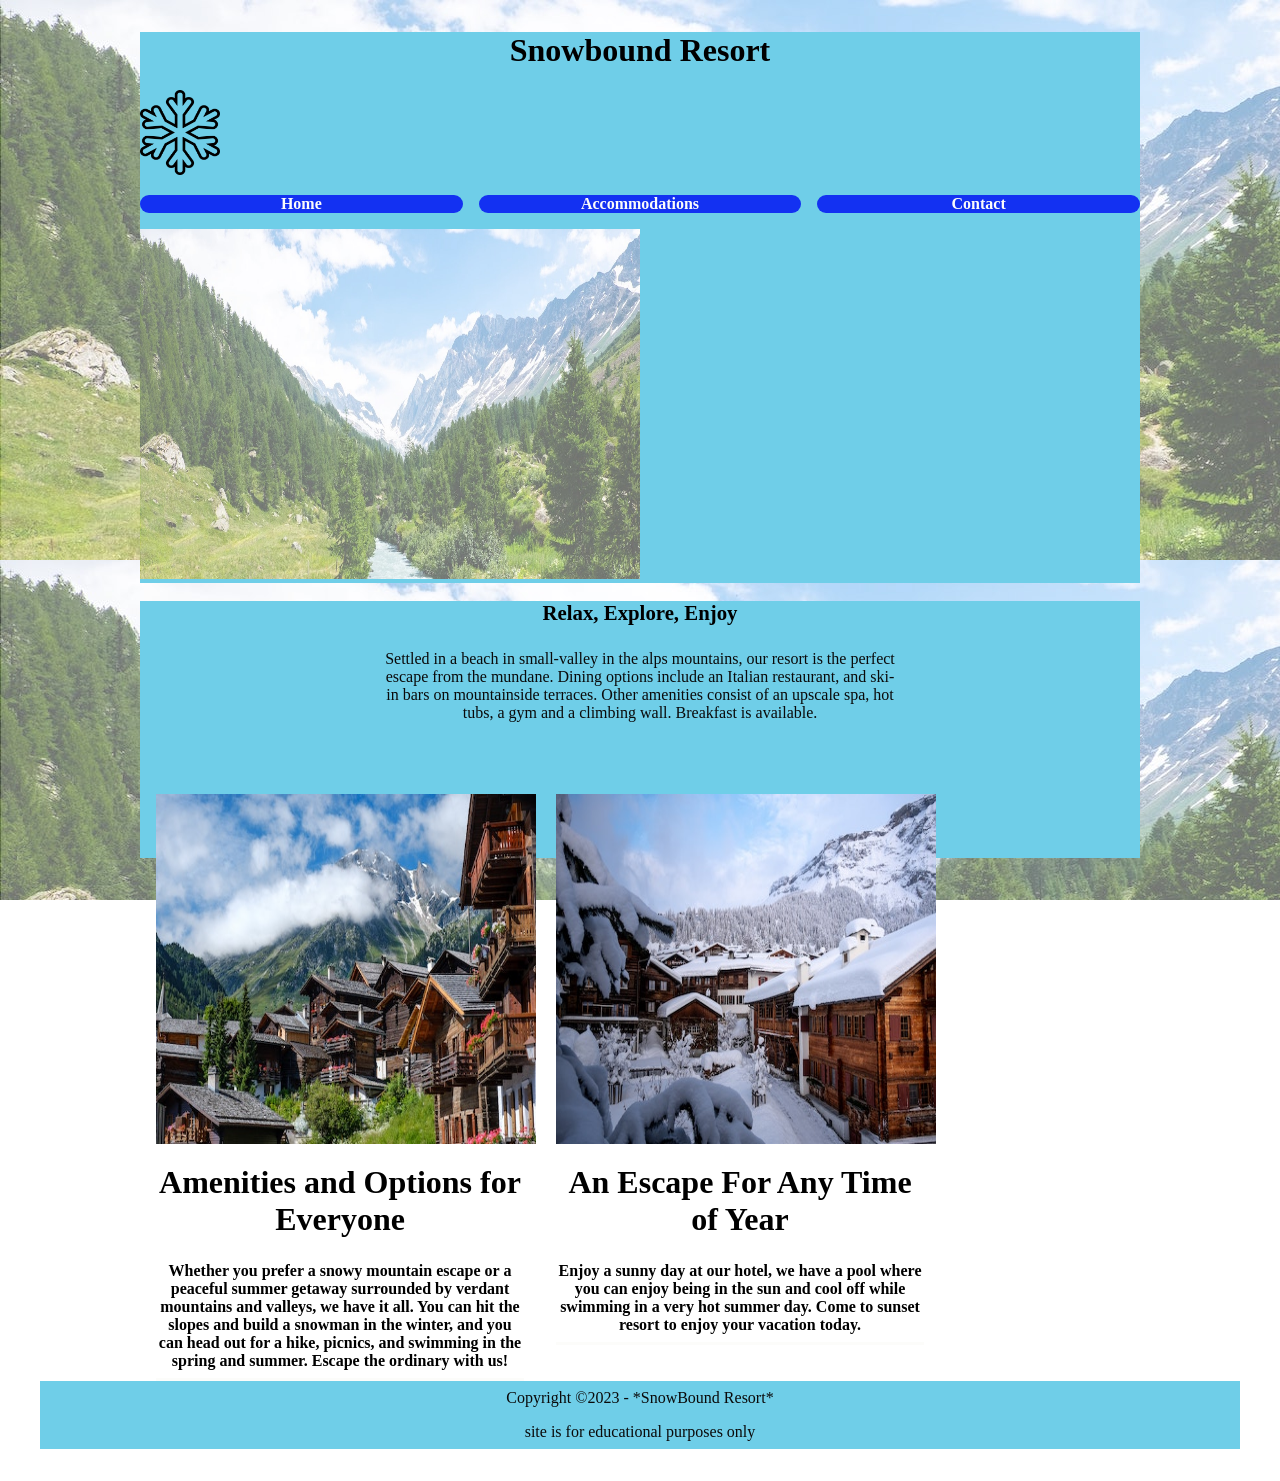
<file: index.html>
<!DOCTYPE html>
<html lang="en">
    <head>
        <meta charset="utf-8">
        <title>SNowbound Resort</title>
        <meta name="author" content="Raymond J Mercola">
        <meta name="description" content="This will be the final project of the git215 class">

        <link rel="shortcut icon" href="images/favicon.ico" type="image/x-icon">
<link rel="icon" href="/favicon.ico" type="image/x-icon">

        <!-- link to stylesheet -->
        <link rel="stylesheet" href="styles.css">
    </head>
<body>
<header>
    <h1>Snowbound Resort</h1>
    <section id="logo">
    <img src="images/logo.png" alt="" width="80" height="85"></a>
    <a href="#" aria-label="go to the Snowbound Resort home page"></a>
     </section>
<nav>
    <ul>
                    <li><a href="#">Home</a></li>
                    <li><a href="#">Accommodations</a></li>
                    <li><a href="Contacts.html">Contact</a></li>
                </ul>
</nav>
    <div class="background">
    <img src="images/swiss-valley.jpg" alt="" width="500" height="350">
    </div>
</header>

<main> 
    <h2>Relax, Explore, Enjoy</h2>
   <p> Settled in a beach in small-valley in the alps mountains, our resort is the perfect escape from the mundane. Dining options include an Italian restaurant, and ski-in bars on mountainside terraces. Other amenities consist of an upscale spa, hot tubs, a gym and a climbing wall. Breakfast is available.</p>
<section id="content">
        <section>
        <img src="images/swiss-chalet.jpg" alt="Those cabins will make you feel at home, each with warm cozy beds, room service, and a wonderful view from the mountain top." width="380" height="350">
    
        <h3>Amenities and Options for Everyone</h3>
        <p> Whether you prefer a snowy mountain escape or a peaceful summer getaway surrounded by verdant mountains and valleys, we have it all. You can hit the slopes and build a snowman in the winter, and you can head out for a hike, picnics, and swimming in the spring and summer. Escape the ordinary with us!</p>
</section>

        <section>
        <img src="images/snowy-chalet.jpg" alt="It can be very cold in the alps during the winter season, always bring some snow gear either for fun or for emergencies. With those cabins, customers will feel warm and safe." width="380" height="350">   
        <h3>An Escape For Any Time of Year</h3>
        <p>Enjoy a sunny day at our hotel, we have a pool where you can enjoy being in the sun and cool off while swimming in a very hot summer day. Come to sunset resort to enjoy your vacation today.</p>
      </main>
    </section>

 </section>
<footer>
    <p>Copyright ©2023 - *SnowBound Resort* </p>
    <p>site is for educational purposes only</p>
</footer>
</body>
</file>
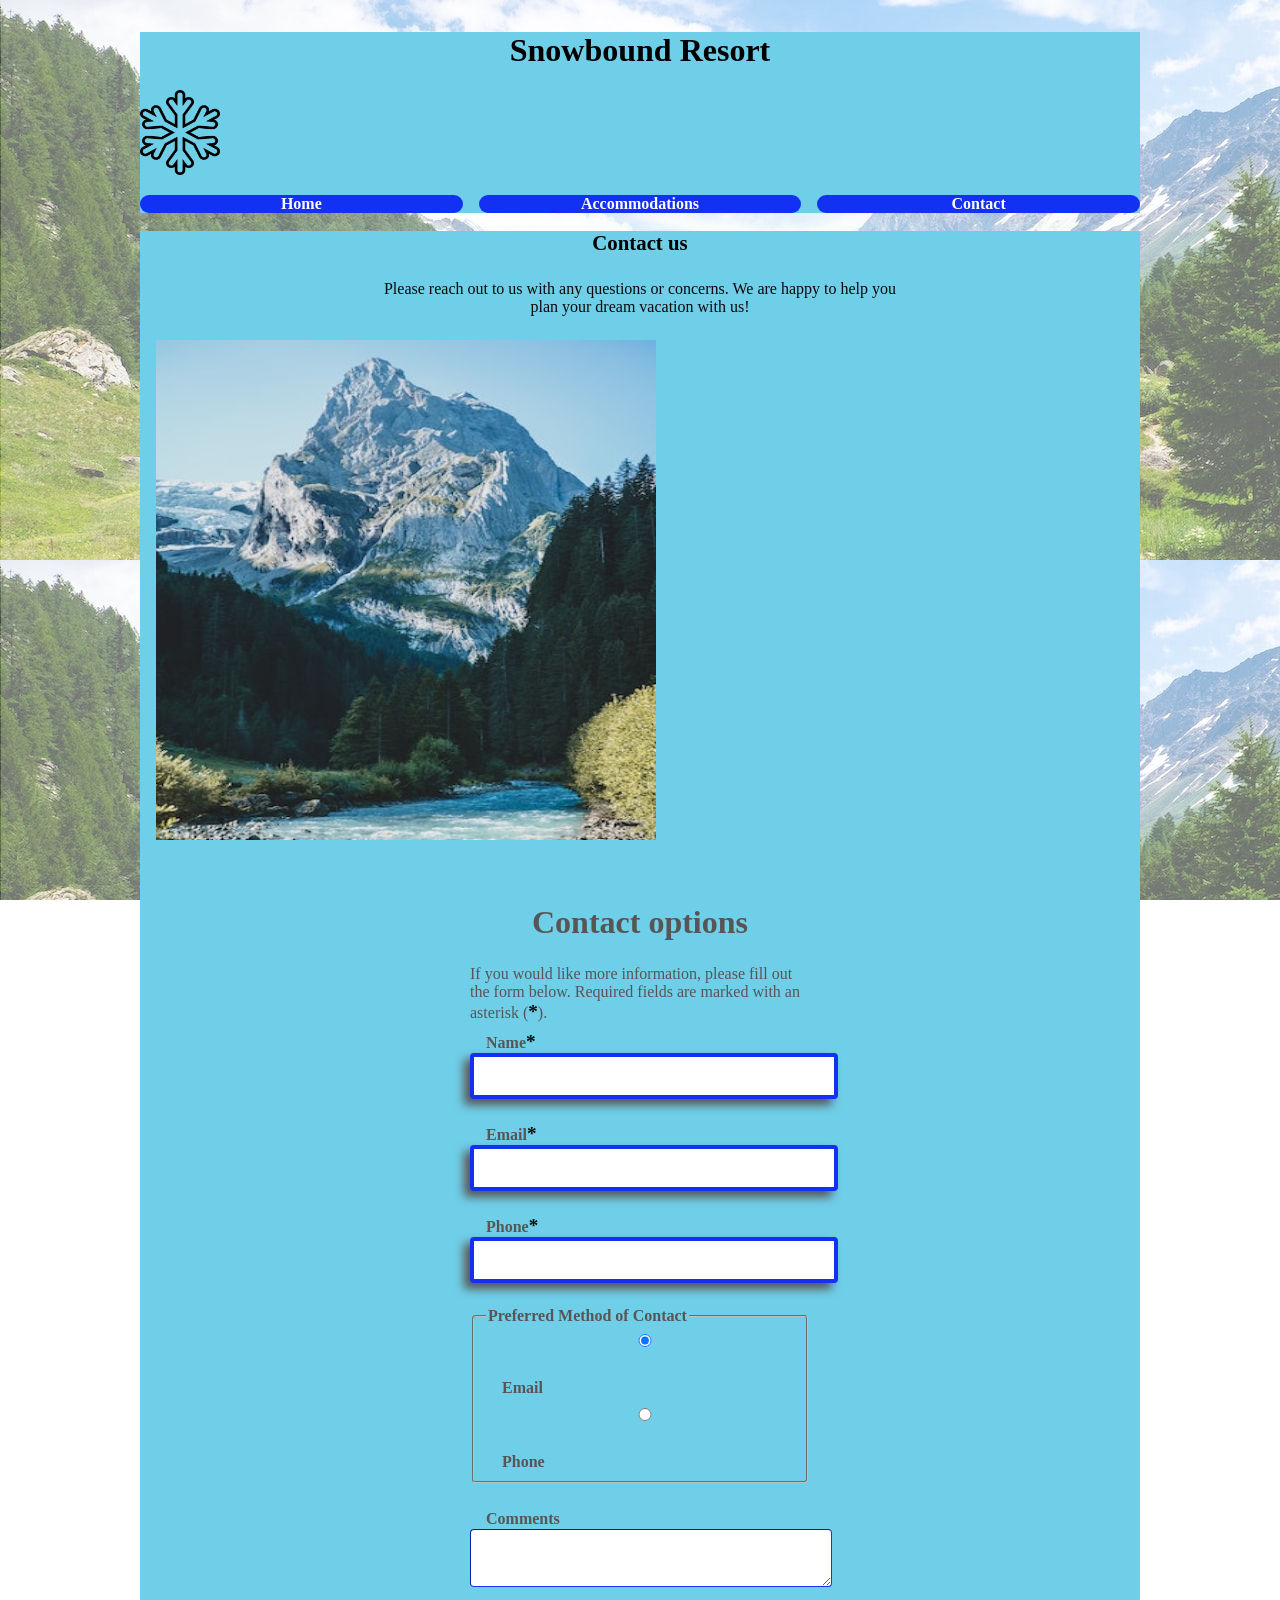
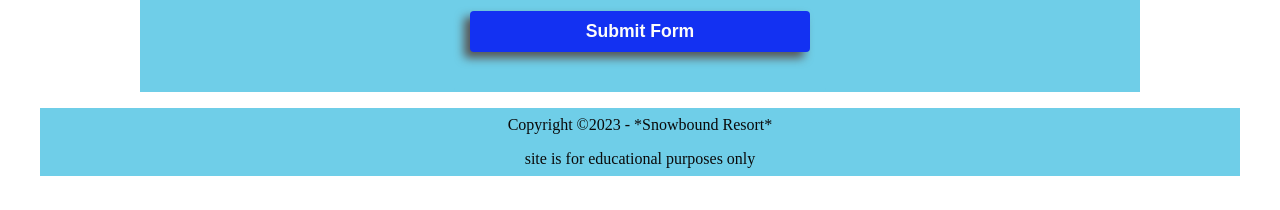
<file: Contacts.html>
<!DOCTYPE html>
<html lang="en">
    <head>
        <meta charset="utf-8">
        <title>CSS SnowBound Resort</title>
        <meta name="author" content="Raymond J Mercola">
        <meta name="description" content="This will be the final project of the git215 class">

        <!-- link to stylesheet -->
        <link rel="stylesheet" href="styles.css">
        
       <header>
    <h1>Snowbound Resort</h1>
    <section id="logo">
    <img src="images/logo.png" alt="" width="80" height="85"></a>
    <a href="#" aria-label="go to the Snowbound Resort home page"></a>
     </section>
<nav>
    <ul>
                    <li><a href="index.html">Home</a></li>
                    <li><a href="#">Accommodations</a></li>
                    <li><a href="#">Contact</a></li>
                </ul>
</nav>
  
</header> 

<main>
    <h2>Contact us</h2>    
    <p>Please reach out to us with any questions or concerns. We are happy to help you plan your dream vacation with us!</p>
    <img src="images/swiss-peak.jpg" alt="A beautiful mountain range seen over the woods" width="500" height="500">
    <section id="form">
		<h3>Contact options</h3>
		<p>If you would like more information, please fill out the form below. Required fields are marked with an asterisk (<span class="required">*</span>).</p>
		<form action="https://wp.zybooks.com/form-viewer.php" method="POST" target="_blank">
			<label for="my-name">Name<span class="required">*</span></label>
			<input type="text" name="my-name" id="my-name" required>

            <label for="email-address">Email<span class="required">*</span></label>
			<input type="text" name="email-address" id="email-address" required>

            <label for="phone-number">Phone<span class="required">*</span></label>
			<input type="text" name="phone-number" id="phone-number" required>
                <fieldset>
            	<legend>Preferred Method of Contact</legend>
				<input type="radio" name="contact-pref" id="email" checked>
				<label for="email-address">Email</label>
				<input type="radio" name="contact-pref" id="phone">
				<label for="phone-number">Phone</label>
			</fieldset>

            <label for="comments">Comments<span class="required"></span></label>
			<textarea name="comments" id="comments"></textarea>

            <input type="submit" name="my-submit" id="my-submit" value="Submit Form">
        </form>
    </section>
</main>

<footer>
    <p>Copyright ©2023 - *Snowbound Resort* </p> 
    <p>site is for educational purposes only</p>
</footer>
</file>
<file: styles.css>
:root{
--dk-blue: #1331f2;
--icy-blue: #6fcee8;
--white: #fcfcfa;
--wnt-blue: #beddf7;
--dk-gray: #575655;
--black: #0a0a0a;
--fonts: 'Times New Roman', Verdana, sans-serif;
--box-shadow-sm: -3px 3px 7px var(--dk-gray);
	--box-shadow-lg: -6px 6px 10px var(--dk-gray);
	
	--filter-shadow-sm: drop-shadow(-3px 3px 7px var(--dk-gray));
	--filter-shadow-lg: drop-shadow(-6px 6px 10px var(--dk-gray));
}

body{
	margin: 2rem auto;
	box-sizing: border-box;
	background-image: url(images/swiss-valley.jpg);
	background-attachment: fixed;
	position: relative;
}

header, main, footer{
	width: 100%;
	max-width: 1000px;
	margin: 0 auto;
}


header, footer{
     background-color: var(--icy-blue);
	 gap: 0.5px;
}

header {    
	justify-content: center;
	align-items: center;
	position: sticky;
}

header a:hover{
    background-color: var(--white);
}

header a:hover img{
    filter: var(--filter-shadow-sm);
}


nav ul{
    padding: 0;
    list-style-type: none;
    display: grid;
    grid-template-columns: repeat(auto-fill, minmax(250px, 1fr));
	gap: 1rem;
    text-align: center;
}

nav a{
    text-decoration: none;
    font-size: 1rem;
    font-weight: bold;
    display: block;
	border-radius: 32px;
    background-color: var(--dk-blue);
	color: var(--white);
}

nav a:hover{
    background-color: var(--wnt-blue);
	color: var(--dk-blue);
	box-shadow: var(--box-shadow-sm);
}



main{ 
	 background-color: var(--icy-blue);
	 margin: 16px auto;
}
    

main > img {
	display: grid;
	grid-template-columns: 2fr;
	justify-content: center;
	align-items: center;
	padding: 1rem;	
}

main > p{
color: #0a0a0a;
font-family: var(--fonts);
    text-align: center;
}

main > section{
    padding: 4rem 0;
}

/*home styles*/

h1, h2, h3 {
    text-align: center;

}
h1 {
    font-size: 2rem;
}

h2 {
    font-size: 1.3rem;
}

h3 {
   font-size: 1.3rem; 
}


/* ---------- H2 Styles ---------- */
/* TO DO */

/* ---------- Paragraph Styles ---------- */
/* TO DO */
p{
    width: 100%;
    max-width: 65ch;
    margin: 0 auto;
    padding: 0.5rem 0;
}
/* For the paragraph under the h2 in the main */
/* TO DO */
h2 main p{
    text-align: center;
    font-size: 1.25rem;
}
/* ---------- content Styles ---------- */
h3 {
    font-size: 2rem;
    margin: 1rem 0;
    font-family: var(--fonts);
    font-weight: 700;
    font-style: normal;
}

#content{
clear: both;
}

#content > section{
width: 368px;
float: left;
margin: 0 1rem;
}


#content > h3{
  font-size: 1.5rem;
  margin: 1rem, 0, 0.5, 0;  
  font-family: var(--fonts);
  font-weight: 700;
  font-style: normal;
}

#content p{
    text-align: center;
    font-weight: bold;
    border-bottom: 3px solid var(--white);
}

/* ---------- Footer Styles ---------- */
footer{
    padding: 4rem, 1rem, 2rem, 1rem;
    background: var(--icy-blue);
    color: var(--black);
    text-align: center;
    clear: both;
    width: 100%;
    max-width: 1200px;
    margin: 0 auto;
}


/*contact styles*/


#btt a{
    display: block;
    margin-top: 2rem;
    text-align: right;
    text-decoration: none;
}

#btt a:hover span{
    background-color: var(--dk-blue);
}

#btt span{
    background-color: var(--lt-gray);
    color: var(--lt-gray);
    padding: 0.5rem;
    margin: 0 1rem;
    border-radius: 50%;
}


#form{
	display: block;
	width: 340px;
	margin: 16px auto;
	background-color: var(--icy-blue);
	padding: 16px;
	color: var(--dk-gray);
	border-radius: 4px;
}
 .required{
	color: #0a0a0a;
	font-size: 1.2rem;
	font-weight: bold;
 }
/* Display Styles for Form Elements */
input, label, select, textarea{
	display: block;
	width: 100%;
}
/* Label Styles */
label{
	margin: 0 4px 0 16px;
	font-weight: bold;
}
/* Input/Select/Textarea styles */
input, select, textarea{
	padding: 10px;
	font-size: 1rem;
	margin-bottom: 24px;
	border-radius: 4px;
	border: 1px inset var(--dk-blue);
}
/* Select Styles (customizing this so that is displays correctly in other browsers. This code has been written for you) */
select{
	appearance: none;
	height: 46px;
	font-style: normal;
	font-weight: normal;
	color: var(--dk-gray);
}

/* To add an arrow to the div used for styling the select for Safari and Firefox */
#arrow::after{
	display: block;
	content: "\25bc";
	width: 4px;
	height: 4px;
	color: var(--dk-gray);
	position: relative;
	top: -3.65rem;
	left: 18rem;
}

/* Fieldset Styles */
/* TO DO */
fieldset{
	margin-bottom: 24px;
	border-radius: 4px;
	color: var(--dk-gray);
	display: grid;
	grid-template-columns: 1fr;
	row-gap: 8px;
}
/* Legend Styles */
/* TO DO */
legend{
	font-weight: bold;
}

/* fieldset label styles*/
input[type="radio"] + selector{
	cursor: pointer;
	display: flex;
	font-size: 0;
}
/* Submit Button Styles */
/* TO DO */
#my-submit {
	background-color: var(--dk-blue);
	border: none;
	color: var(--white);
	font-size: 1.1rem;
	font-weight: bold;
	box-shadow: -6px 6px 10px var(--dk-gray);
}
/* Styles for Invalid Data in Inputs in the Form */
/* TO DO */
input:invalid, select:invalid, textarea:invalid {
	border: 4px solid var(--dk-blue);
	box-shadow: -6px 6px 10px var(--dk-gray);
}
/* Styles for Each Input as it has Focus */
/* TO DO */
input:focus, select:focus, textarea:focus{
	outline: 3px solid var(--dk-blue);
}
/* Styles for the Submit Button Focus */
/* TO DO */
input[type="submit"]:focus{
	outline: 3px solid var(--wnt-blue);
}
/* Styles for Submit Button Hover */
/* TO DO */
input[type="submit"]:hover{
	background-color: var(--icy-blue);
	color: var(--white);
	box-shadow: -3px 3px 5px var(--dk-gray);
}
</file>
